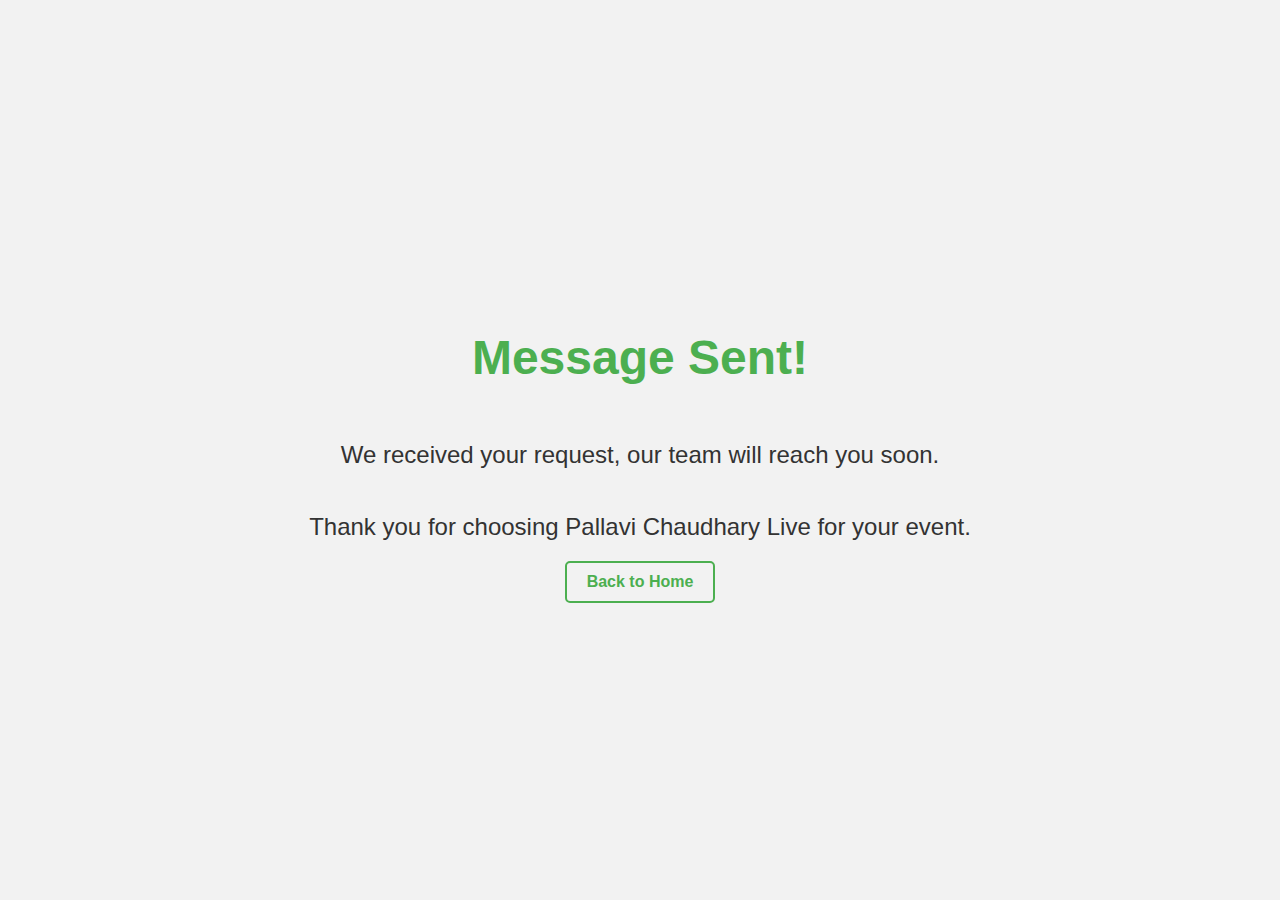
<file: success.html>
<!DOCTYPE html>
<html lang="en">
  <head>
    <meta charset="UTF-8" />
    <meta name="viewport" content="width=device-width, initial-scale=1.0" />
    <title>Success - Booking Confirmed</title>
    <style>
      body {
        background-color: #f2f2f2;
        font-family: Arial, sans-serif;
        text-align: center;
        margin: 0;
        padding: 0;
        height: 100vh;
        display: flex;
        flex-direction: column;
        justify-content: center;
        align-items: center;
      }

      h1 {
        font-size: 3rem;
        color: #4caf50;
      }

      p {
        font-size: 1.5rem;
        color: #333;
        margin-bottom: 20px;
      }

      a {
        text-decoration: none;
        color: #4caf50;
        font-weight: bold;
        border: 2px solid #4caf50;
        padding: 10px 20px;
        border-radius: 5px;
        transition: background-color 0.3s, color 0.3s;
      }

      a:hover {
        background-color: #4caf50;
        color: #fff;
      }

      .image-container {
        margin-top: 20px;
        max-width: 100%;
      }

      @media screen and (max-width: 768px) {
        h1 {
          font-size: 2.5rem;
        }
        p {
          font-size: 1.2rem;
        }
      }
    </style>
  </head>
  <body>
    <h1>Message Sent!</h1>
    <p>We received your request, our team will reach you soon.</p>
    <p>Thank you for choosing Pallavi Chaudhary Live for your event.</p>
    <a href="/">Back to Home</a>
  </body>
</html>
</file>
